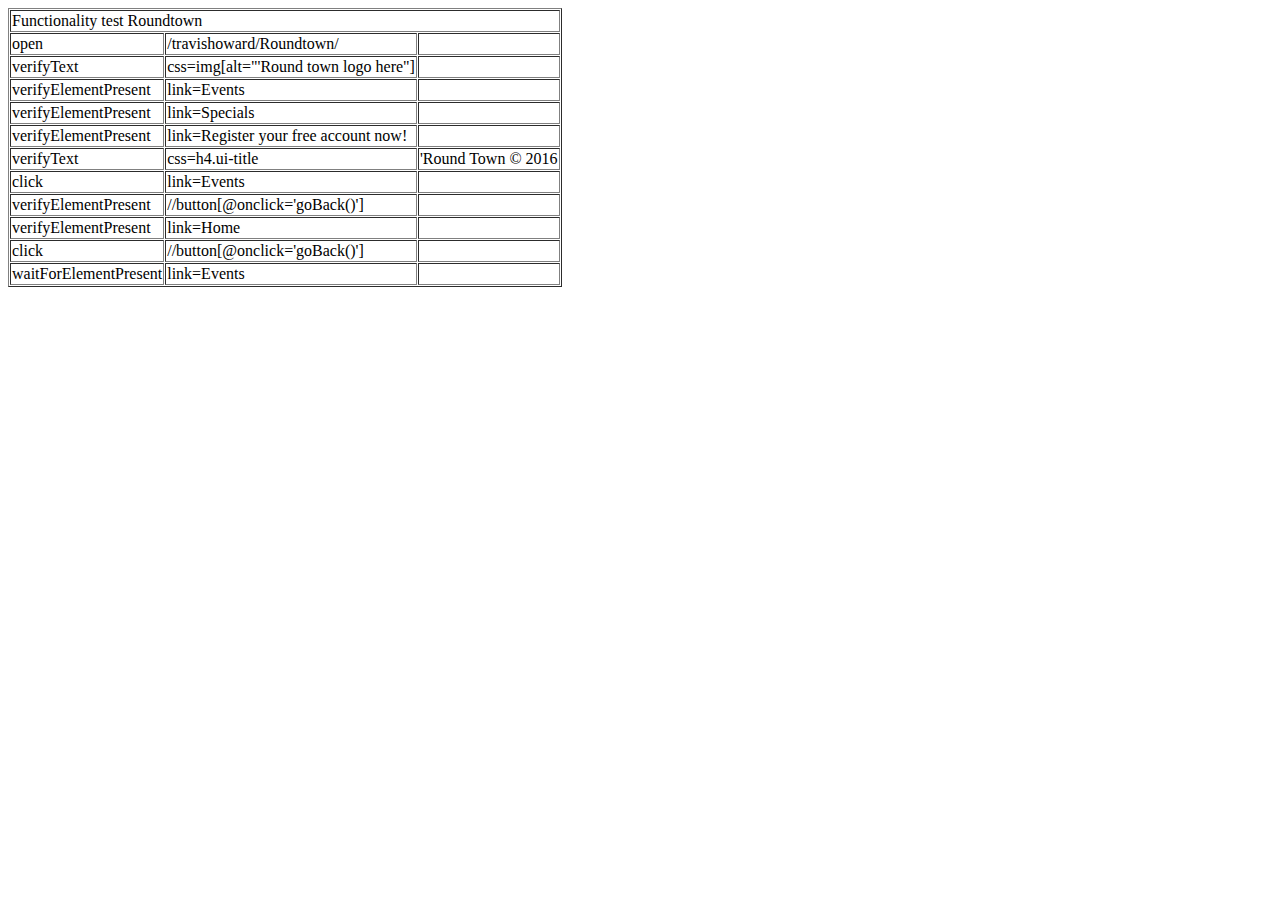
<file: Functionality test Roundtown.html>
<?xml version="1.0" encoding="UTF-8"?>
<!DOCTYPE html PUBLIC "-//W3C//DTD XHTML 1.0 Strict//EN" "http://www.w3.org/TR/xhtml1/DTD/xhtml1-strict.dtd">
<html xmlns="http://www.w3.org/1999/xhtml" xml:lang="en" lang="en">
<head profile="http://selenium-ide.openqa.org/profiles/test-case">
<meta http-equiv="Content-Type" content="text/html; charset=UTF-8" />
<link rel="selenium.base" href="http://sotd.us/" />
<title>Functionality test Roundtown</title>
</head>
<body>
<table cellpadding="1" cellspacing="1" border="1">
<thead>
<tr><td rowspan="1" colspan="3">Functionality test Roundtown</td></tr>
</thead><tbody>
<tr>
	<td>open</td>
	<td>/travishoward/Roundtown/</td>
	<td></td>
</tr>
<tr>
	<td>verifyText</td>
	<td>css=img[alt=&quot;'Round town logo here&quot;]</td>
	<td></td>
</tr>
<tr>
	<td>verifyElementPresent</td>
	<td>link=Events</td>
	<td></td>
</tr>
<tr>
	<td>verifyElementPresent</td>
	<td>link=Specials</td>
	<td></td>
</tr>
<tr>
	<td>verifyElementPresent</td>
	<td>link=Register your free account now!</td>
	<td></td>
</tr>
<tr>
	<td>verifyText</td>
	<td>css=h4.ui-title</td>
	<td>'Round Town © 2016</td>
</tr>
<tr>
	<td>click</td>
	<td>link=Events</td>
	<td></td>
</tr>
<tr>
	<td>verifyElementPresent</td>
	<td>//button[@onclick='goBack()']</td>
	<td></td>
</tr>
<tr>
	<td>verifyElementPresent</td>
	<td>link=Home</td>
	<td></td>
</tr>
<tr>
	<td>click</td>
	<td>//button[@onclick='goBack()']</td>
	<td></td>
</tr>
<tr>
	<td>waitForElementPresent</td>
	<td>link=Events</td>
	<td></td>
</tr>

</tbody></table>
</body>
</html>
</file>
